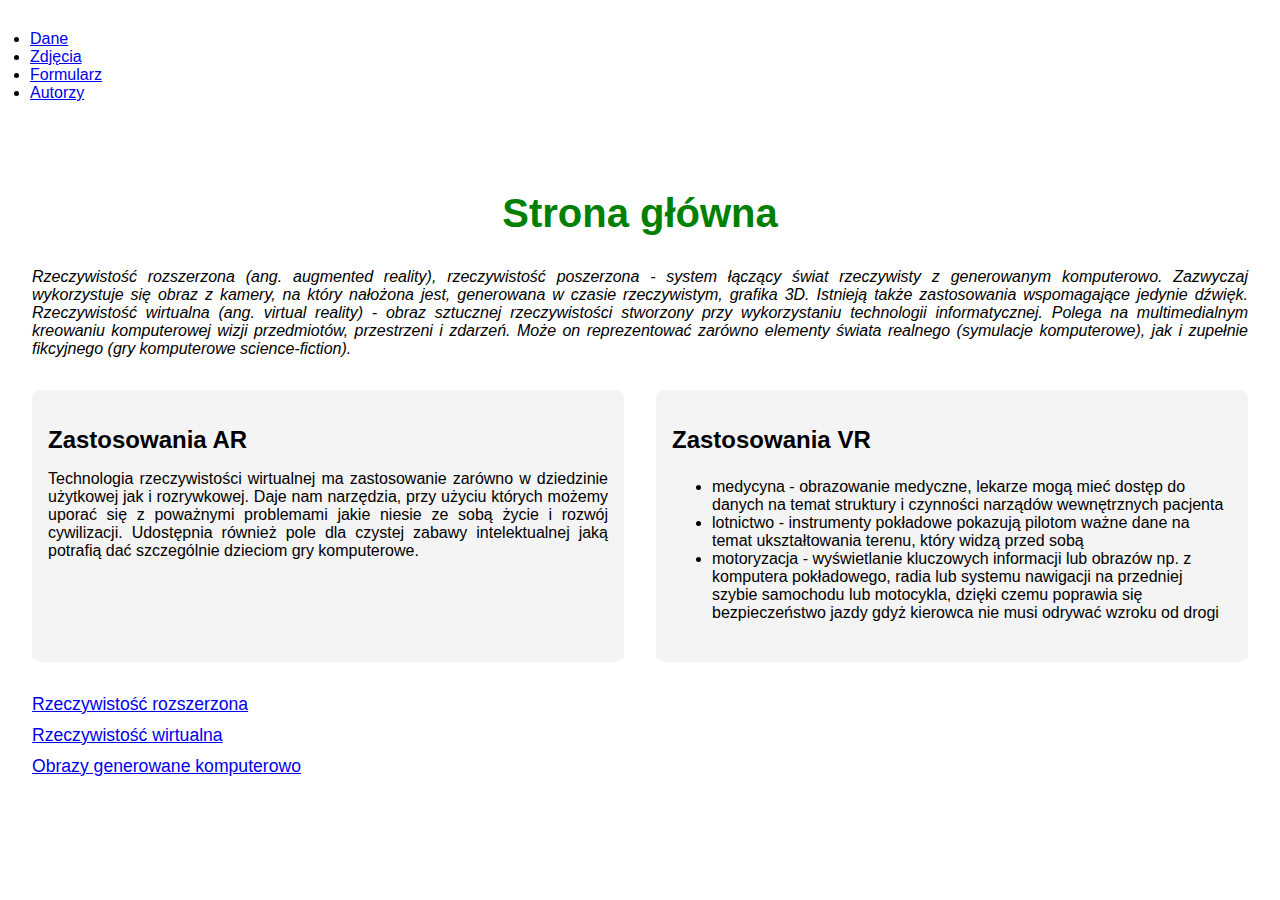
<file: index.html>
<!DOCTYPE html>
<html lang="en">

<head>
    <meta charset="UTF-8">
    <meta name="viewport" content="width=device-width, initial-scale=1.0">
    <title>Strona główna</title>
    <link rel="stylesheet" href="main.css">
</head>

<body class="page1">

    <nav>
        <ul>
            <li><a href="dane.html">Dane</a></li>
            <li><a href="pictures.html">Zdjęcia</a></li>
            <li><a href="formularz.html">Formularz</a></li>
            <li><a href="autorzy.html">Autorzy</a></li>
        </ul>
    </nav>

    <main class="content">
        <h1 class="title">Strona główna</h1>

        <p class="intro-text"><i>
            Rzeczywistość rozszerzona (ang. augmented reality), rzeczywistość poszerzona - system łączący świat rzeczywisty z generowanym komputerowo. 
            Zazwyczaj wykorzystuje się obraz z kamery, na który nałożona jest, generowana w czasie rzeczywistym, grafika 3D. 
            Istnieją także zastosowania wspomagające jedynie dźwięk.
            Rzeczywistość wirtualna (ang. virtual reality) - obraz sztucznej rzeczywistości stworzony przy wykorzystaniu technologii informatycznej. 
            Polega na multimedialnym kreowaniu komputerowej wizji przedmiotów, przestrzeni i zdarzeń. 
            Może on reprezentować zarówno elementy świata realnego (symulacje komputerowe), jak i zupełnie fikcyjnego (gry komputerowe science-fiction).</i>
        </p>

        <div class="columns">
            <div class="column">
                <h2>Zastosowania AR</h2>
                <p>
                    Technologia rzeczywistości wirtualnej ma zastosowanie zarówno w dziedzinie użytkowej jak i rozrywkowej. 
                    Daje nam narzędzia, przy użyciu których możemy uporać się z poważnymi problemami jakie niesie ze sobą życie i rozwój cywilizacji. 
                    Udostępnia również pole dla czystej zabawy intelektualnej jaką potrafią dać szczególnie dzieciom gry komputerowe.
                </p>
            </div>

            <div class="column">
                <h2>Zastosowania VR</h2>
                <p>
                    <ul>
                        <li>medycyna - obrazowanie medyczne, lekarze mogą mieć dostęp do danych na temat struktury i czynności narządów wewnętrznych pacjenta</li>
                        <li>lotnictwo - instrumenty pokładowe pokazują pilotom ważne dane na temat ukształtowania terenu, który widzą przed sobą</li>
                        <li>motoryzacja - wyświetlanie kluczowych informacji lub obrazów np. z komputera pokładowego, radia lub systemu nawigacji na przedniej szybie samochodu lub motocykla, dzięki czemu poprawia się bezpieczeństwo jazdy gdyż kierowca nie musi odrywać wzroku od drogi</li>
                    </ul>
                </p>
            </div>
        </div>

        <div class="links">
            <a href="https://pl.wikipedia.org/wiki/Rzeczywisto%C5%9B%C4%87_rozszerzona">Rzeczywistość rozszerzona</a>
            <a href="https://pl.wikipedia.org/wiki/Rzeczywisto%C5%9B%C4%87_wirtualna#Zastosowania">Rzeczywistość wirtualna</a>
            <a href="https://pl.wikipedia.org/wiki/Obrazy_generowane_komputerowo">Obrazy generowane komputerowo</a>
        </div>
    </main>

</body>

</html>
</file>
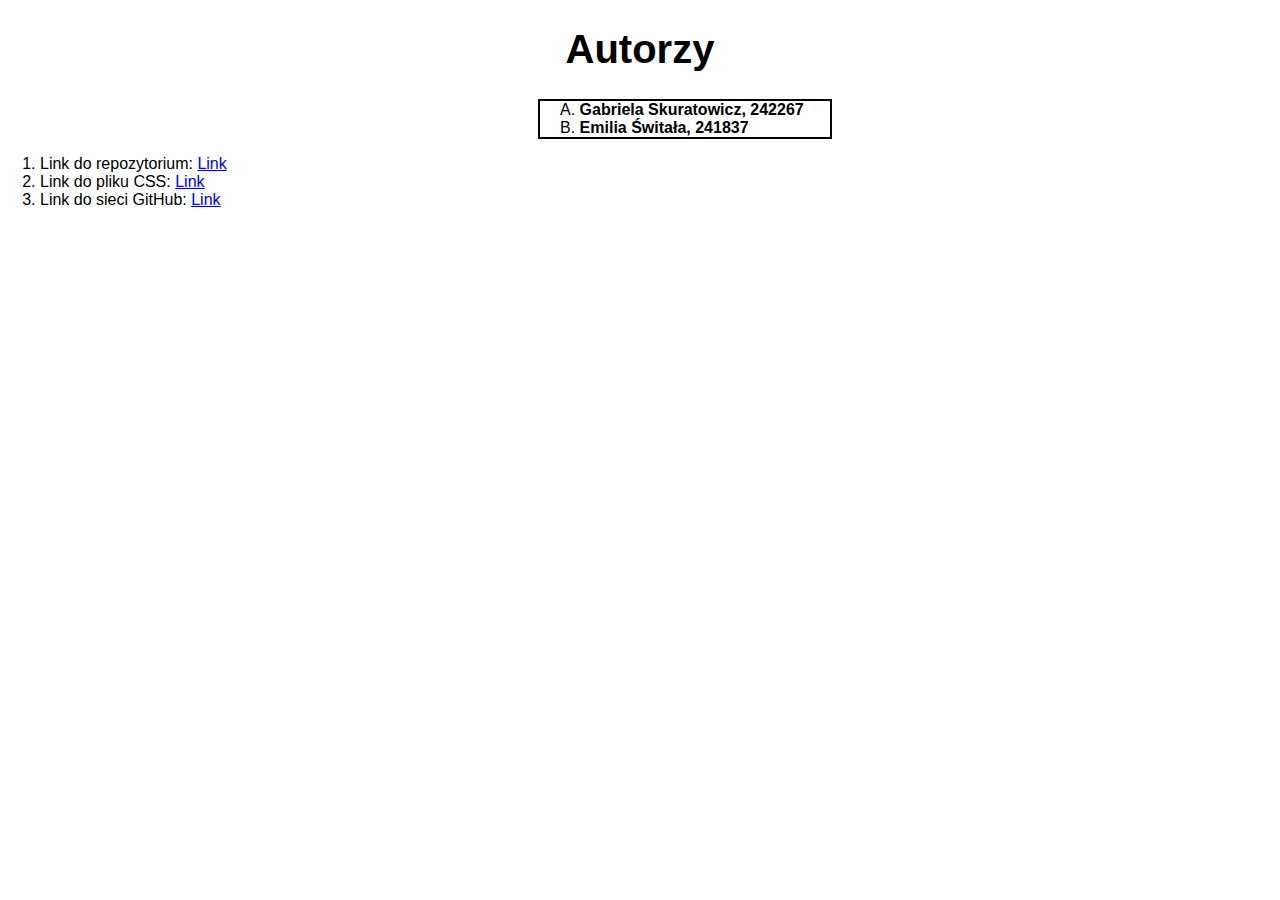
<file: autorzy.html>
<!DOCTYPE html>
<html lang="en">
<head>
    <meta charset="UTF-8">
    <meta name="viewport" content="width=device-width, initial-scale=1.0">
    <title>Autorzy</title>
    <link rel="stylesheet" href="main.css">
</head>
<body class="page5">
    <h1>Autorzy</h1>
    <ol id="tak" type="A">
        <li><b>Gabriela Skuratowicz, 242267</b></li>
        <li><b>Emilia Świtała, 241837</b></li>


    </ol>
    <ol id="no" type="1">
        <li>Link do repozytorium:
            <a href="https://github.com/emilswitala/emilswitala.github.io">Link</a>
        </li>
        <li>Link do pliku CSS: 
            <a href="https://github.com/emilswitala/emilswitala.github.io/blob/main/main.css">Link</a>

        </li>
        <li>Link do sieci GitHub:
            <a href="https://github.com/emilswitala/emilswitala.github.io/network">Link</a>
    </ol>
</body>
    
</body>
</html>
</file>
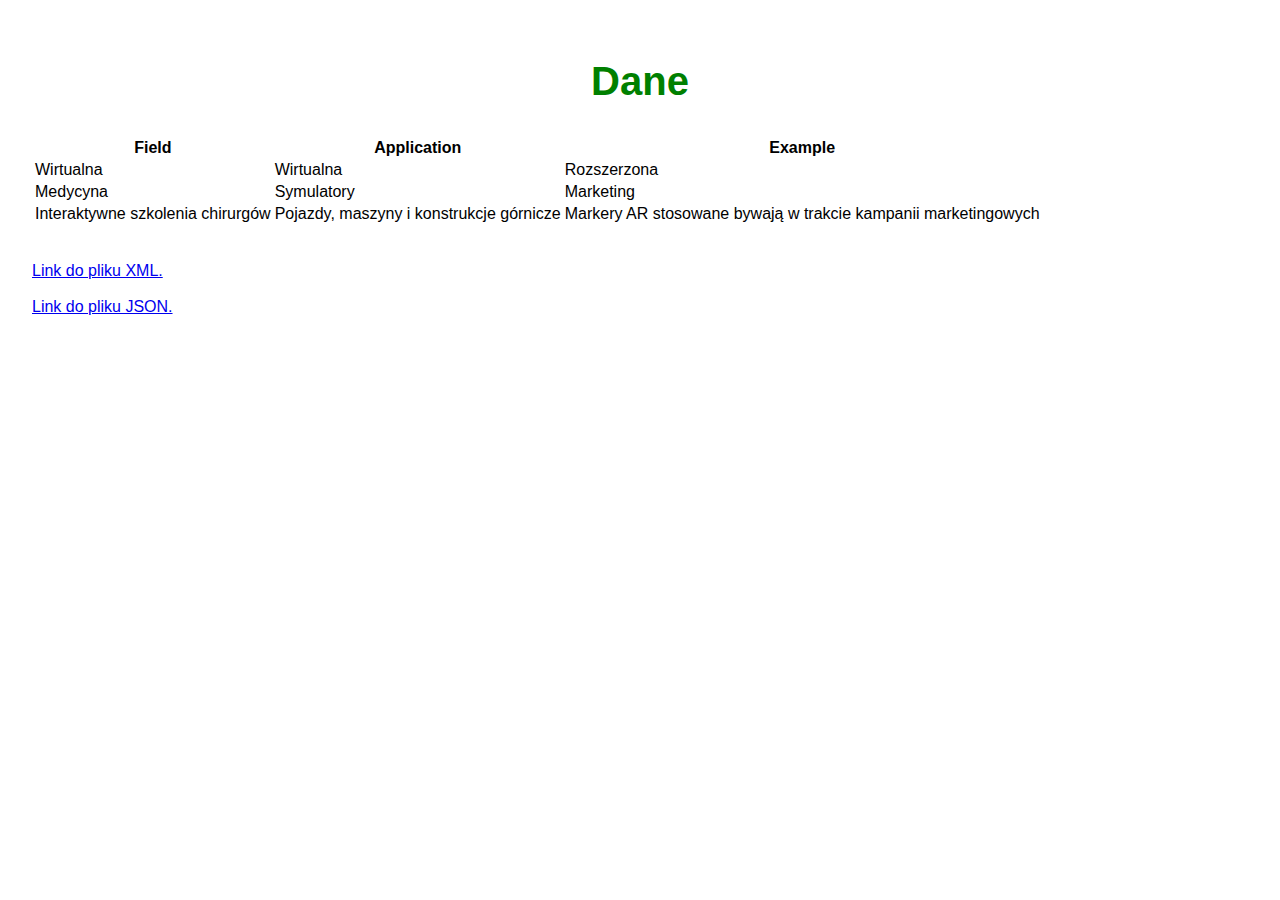
<file: dane.html>
<!DOCTYPE html>
<html lang="en">
<head>
    <meta charset="UTF-8">
    <meta name="viewport" content="width=device-width, initial-scale=1.0">
    <title>Dane</title>
    <link rel="stylesheet" href="main.css">
</head>
<body class="page2">
    
 <main class="content">
    <h1 class="title">Dane</h1>

    <table>
        <tr>
            <th title="Rodzaj rzeczywistości">Field</th>
            <th title="Zastosowanie">Application</th>
            <th title="Przykład">Example</th>
        </tr>
        <tr>
            <td>Wirtualna</td>
            <td>Wirtualna</td>
            <td>Rozszerzona</td>
        </tr>
        <tr>
            <td>Medycyna</td>
            <td>Symulatory</td>
            <td>Marketing</td>
        </tr>
        <tr>
            <td>Interaktywne szkolenia chirurgów</td>
            <td>Pojazdy, maszyny i konstrukcje górnicze</td>
            <td>Markery AR stosowane bywają w trakcie kampanii marketingowych</td>
        </tr>
    </table>
    <br><br>
    <a href="dane.xml">Link do pliku XML.</a>
    <br><br>
    <a href="dane.json">Link do pliku JSON.</a>

 </main>

</body>
</html>
</file>
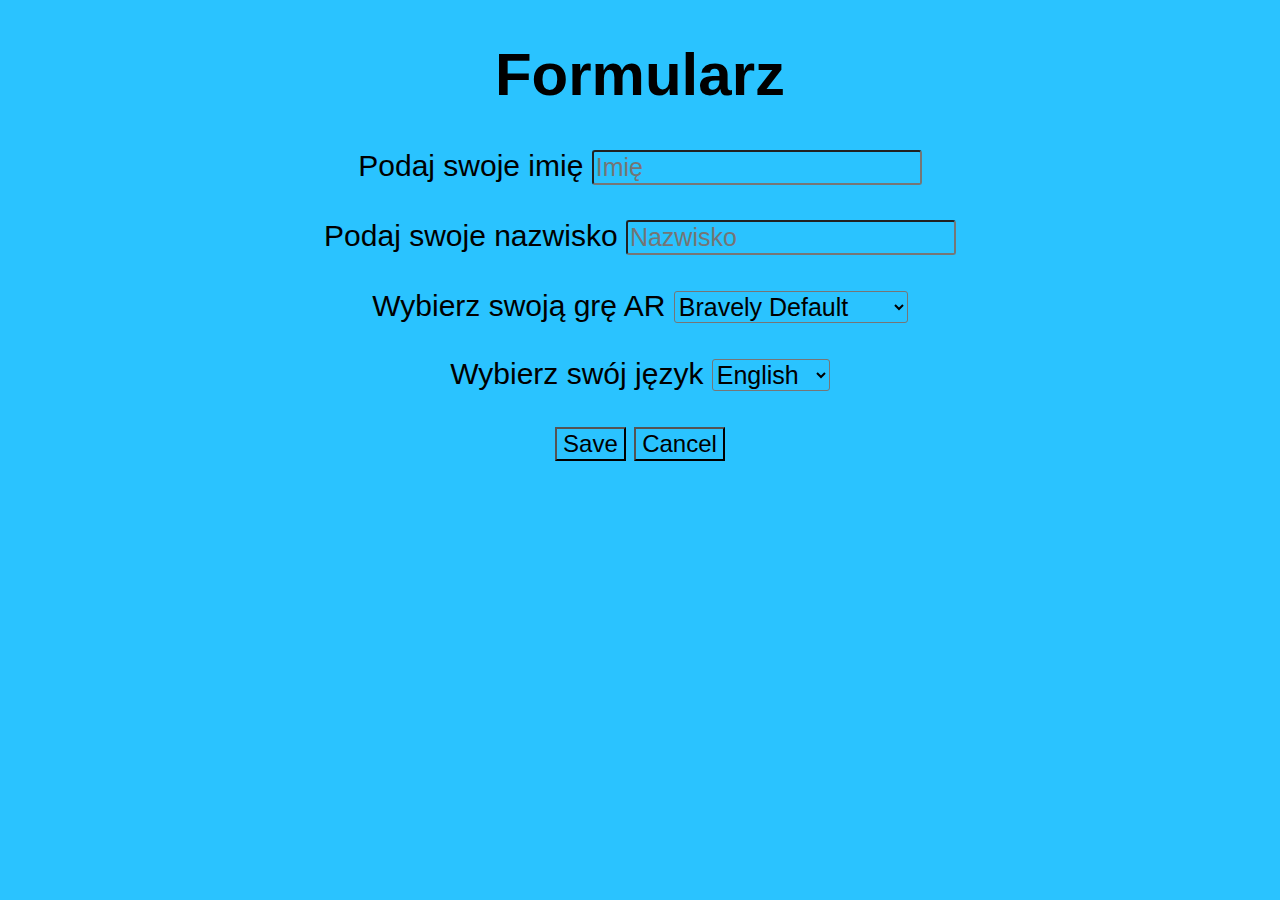
<file: formularz.html>
<!DOCTYPE html>
<html lang="en">
<head>
    <meta charset="UTF-8">
    <meta name="viewport" content="width=device-width, initial-scale=1.0">    
    <title>Formularz</title>
    <link rel="stylesheet" href="main.css">
    </head>
    <body class="page4">
        <h1>Formularz</h1>  
        <forms>
            <label for="imie">Podaj swoje imię</label>
            <input type="name" id="imie" name="pierwsze imie" placeholder="Imię" required>
            <br>
            <br>
            <label for="nazwisko">Podaj swoje nazwisko</label>
            <input type="surname" id="naziwsko" name="twojenazwisko" placeholder="Nazwisko" required>
            <br>
            <br>
            <label for="ar">Wybierz swoją grę AR</label>
            <select id="ar" name="twojaar" required>
                <option value="bv">Bravely Default</option>
                <option value="pg">Pokemon GO</option>
                <option value="jpa">Jurassic Park Alive</option>
                <option value="ds">Dead Space</option>
            </select>
            <br>
            <br>
            <label for="jezyk">Wybierz swój język</label>
           
            <select id="jezyk" name="twojjezyk" required>
                <option value="E">English</option>
                <option value="P">Polish</option>
                <option value="D">Deutsch</option>
                <option value="F">Francais</option>
            </select>
           <br>
            <br>
            <button type="save" id="btn">Save</button>
            <button type="cancel" id="btn">Cancel</button>
       
           
               
        </forms>  
        




    </body>
</html>
</file>
<file: main.css>
.page3 h1 {

    text-align: center;
    margin-bottom: 1cm;
}

.page3 img {

    width: 450px;
    height: 450px;
    border: 5px solid rgb(127, 133, 192);
    margin: 1cm
   
}

.page3 img:hover {
    transform: scale(1.05);}

    .page4  {
        background-color: rgb(42, 195, 255);
        text-align: center;
        font-size: 30px;
        font-family: 'Gill Sans', 'Gill Sans MT', Calibri, 'Trebuchet MS', sans-serif;
    }
    
    .page4 input, select {
        background-color: rgb(42, 195, 255);
        border-radius: 3px;
        font-size: 25px;
    }
    
    .page4 #btn {
        background-color: rgb(42, 195, 255);
        font-size: 24px;
        margin: 7,8 
        
    }
    .page4 #btn {
        background-color: rgb(42, 195, 255);
        font-size: 24px;
        margin: 7,8 }

        .page5 #tak {
            border: 2px solid black;
            width: 250px;
            margin-left: 42%;
            
            
        }
        
        .page5 h1{
            text-align: center;
            font-size: 40px;
            font-family: 'Gill Sans', 'Gill Sans MT', Calibri, 'Trebuchet MS', sans-serif;
            margin-bottom: 37,8;
        }
        
        .page5 #nie {
           
            margin-left: 43%;
            
            
        }
            
        
body {
    font-family: Arial, sans-serif;
    margin: 0;
    padding: 0;
    box-sizing: border-box;
}

a:hover {
    color: #7f30e7; 
}

p {
    text-align: justify;
    margin-bottom: 24px;
}

nav ul {
    margin: 30px;
    padding: 0;
    display: block;
    text-align: justify;
}

.content {
    padding: 32px;
}

.title {
    text-align: center;
    font-size: 40px;
    margin-bottom: 32px;
    color: green
}

.columns {
    display: flex;
    justify-content: space-between;
    gap: 32px;
    margin-top: 32px;
}

.column {
    flex: 1;
    background-color: #f4f4f4;
    padding: 16px;
    border-radius: 8px;
}
.column h2 {
    font-size: 24px;
    margin-bottom: 16px;
}

.links {
    margin-top: 32px;
}

.links a {
    display: block;
    margin: 10px 0;
    font-size: 17.6px;
}

@media screen and (max-width: 768px) {
    .columns {
        flex-direction: column;
    }

    .column {
        margin-bottom: 24px; 
    }
}

@media screen and (max-width: 480px) {
    header {
        text-align: center;
    }

    nav ul li {
        display: block;
        margin: 10px 0;
    }

    .title {
        font-size: 32px; 
    }

    .intro-text {
        font-size: 14.4px;
    }
}
</file>
